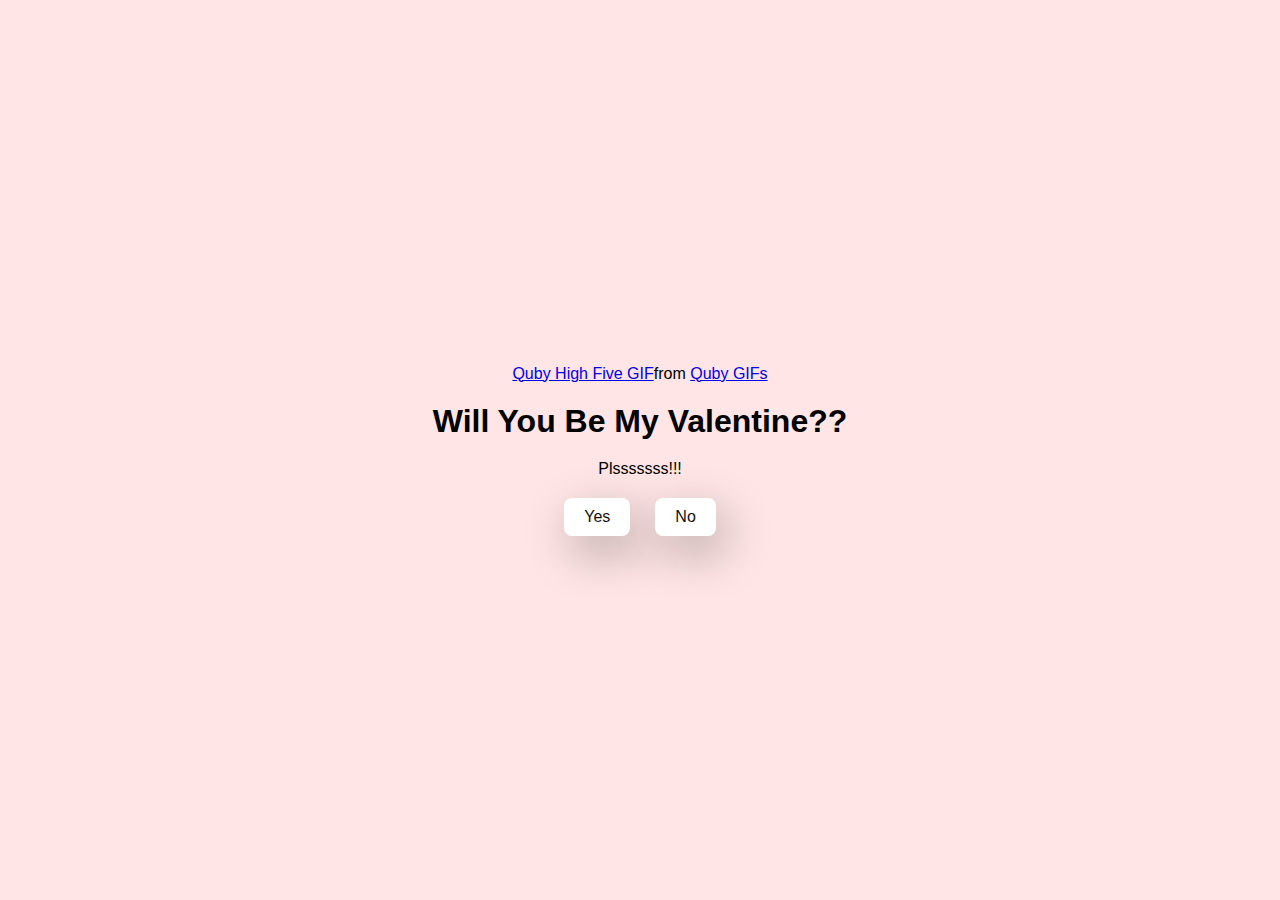
<file: index.html>
<!DOCTYPE html>
<html lang="en">
  <head>
    <meta charset="UTF-8" />
    <meta name="viewport" content="width=device-width, initial-scale=1.0" />
    <title>Ask Her Out</title>
    <link rel="stylesheet" href="./style.css" />
  </head>
  <body>
    <div class="container">
      <div
        class="tenor-gif-embed"
        data-postid="19935273"
        data-share-method="host"
        data-aspect-ratio="1.29032"
        data-width="100%"
      >
        <a
          href="https://tenor.com/view/quby-high-five-wave-pentol-qubysani-gif-19935273"
          >Quby High Five GIF</a
        >from <a href="https://tenor.com/search/quby-gifs">Quby GIFs</a>
      </div>
      <script
        type="text/javascript"
        async
        src="https://tenor.com/embed.js"
      ></script>
      <h1>Will You Be My Valentine??</h1>
      <p>Plsssssss!!!</p>
      <div class="btn">
        <a class="Yes" href="yes.html">Yes</a>
        <a class="No" href="no.html">No</a>
      </div>
    </div>
  </body>
</html>
</file>
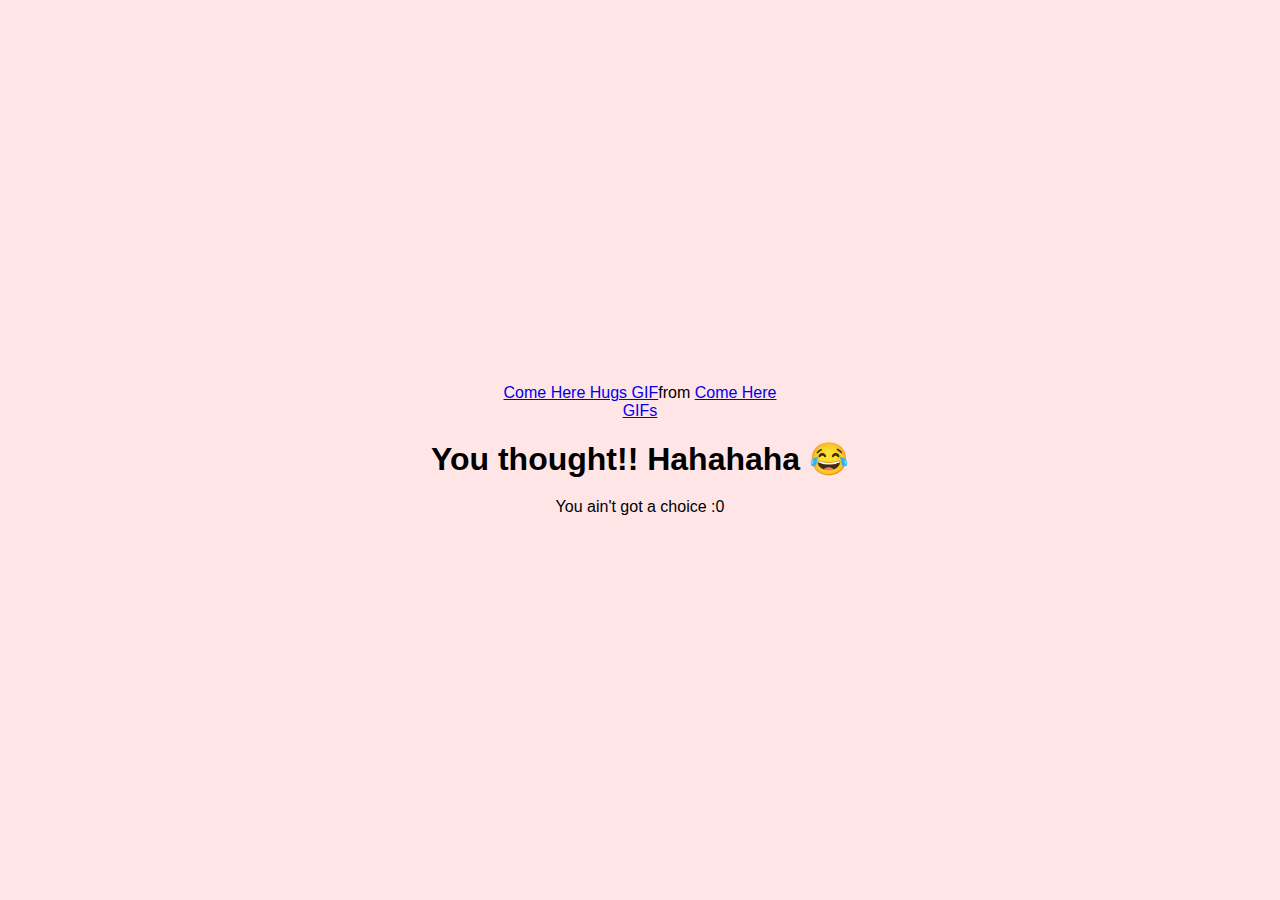
<file: fake.html>
<!DOCTYPE html>
<html lang="en">
  <head>
    <meta charset="UTF-8" />
    <meta name="viewport" content="width=device-width, initial-scale=1.0" />
    <title>Ask Her Out</title>
    <link rel="stylesheet" href="./style.css" />
  </head>
  <body>
    <div class="container">
      <div
        class="tenor-gif-embed"
        data-postid="18029548"
        data-share-method="host"
        data-aspect-ratio="1.79775"
        data-width="100%"
      >
        <a
          href="https://tenor.com/view/come-here-hugs-hugs-and-love-hug-me-cat-hug-gif-18029548"
          >Come Here Hugs GIF</a
        >from
        <a href="https://tenor.com/search/come+here-gifs">Come Here GIFs</a>
      </div>
      <script
        type="text/javascript"
        async
        src="https://tenor.com/embed.js"
      ></script>
      <h1>You thought!! Hahahaha 😂</h1>
      <p>You ain't got a choice :0</p>
    </div>
  </body>
</html>
</file>
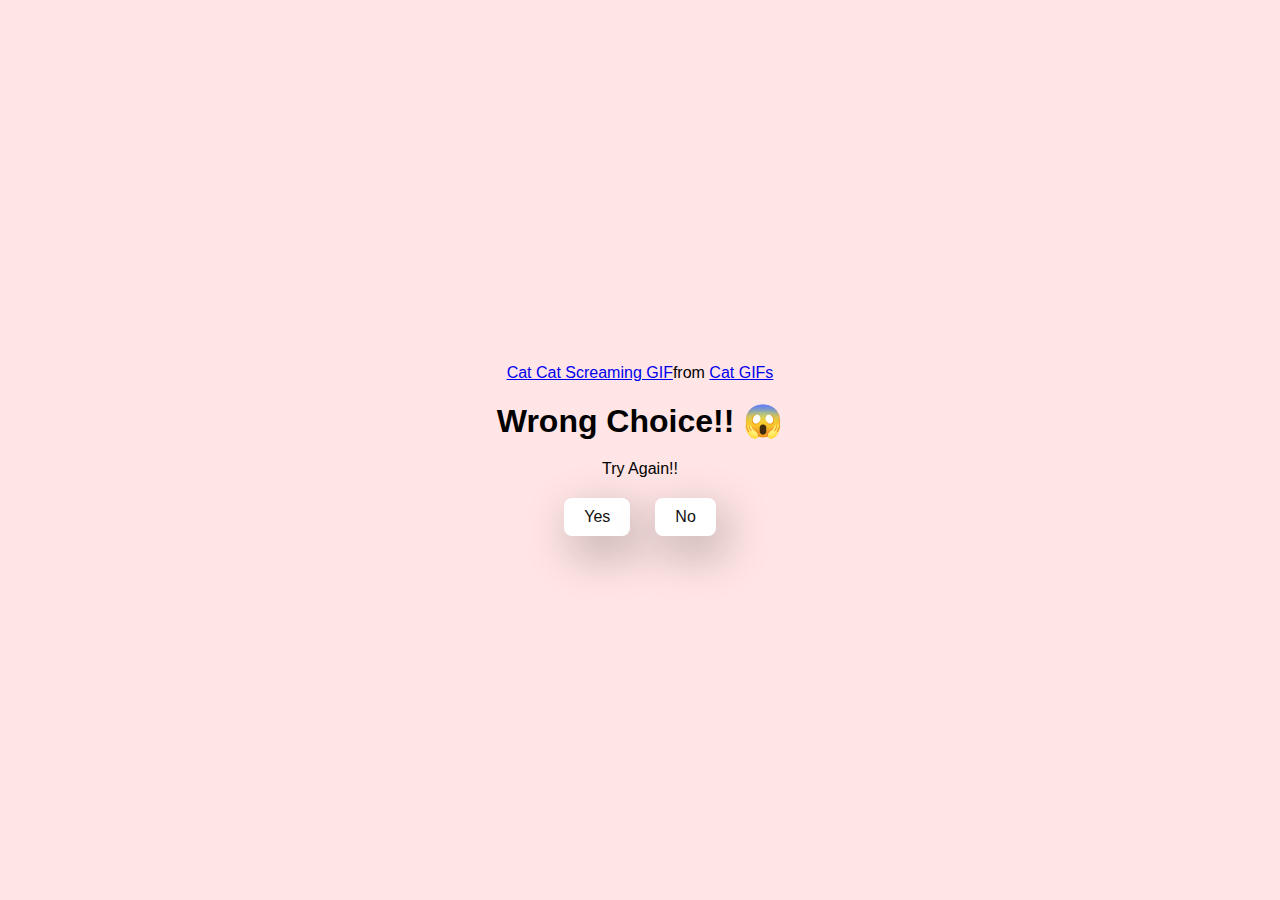
<file: no.html>
<!DOCTYPE html>
<html lang="en">
  <head>
    <meta charset="UTF-8" />
    <meta name="viewport" content="width=device-width, initial-scale=1.0" />
    <title>Ask Her Out</title>
    <link rel="stylesheet" href="./style.css" />
  </head>
  <body>
    <div class="container">
      <div
        class="tenor-gif-embed"
        data-postid="22623519"
        data-share-method="host"
        data-aspect-ratio="1"
        data-width="100%"
      >
        <a
          href="https://tenor.com/view/cat-cat-screaming-machin3girl-gif-22623519"
          >Cat Cat Screaming GIF</a
        >from <a href="https://tenor.com/search/cat-gifs">Cat GIFs</a>
      </div>
      <script
        type="text/javascript"
        async
        src="https://tenor.com/embed.js"
      ></script>
      <h1>Wrong Choice!! 😱</h1>
      <p>Try Again!!</p>
      <div class="btn">
        <a class="Yes" href="yes.html">Yes</a>
        <a class="No" href="no1.html">No</a>
      </div>
    </div>
  </body>
</html>
</file>
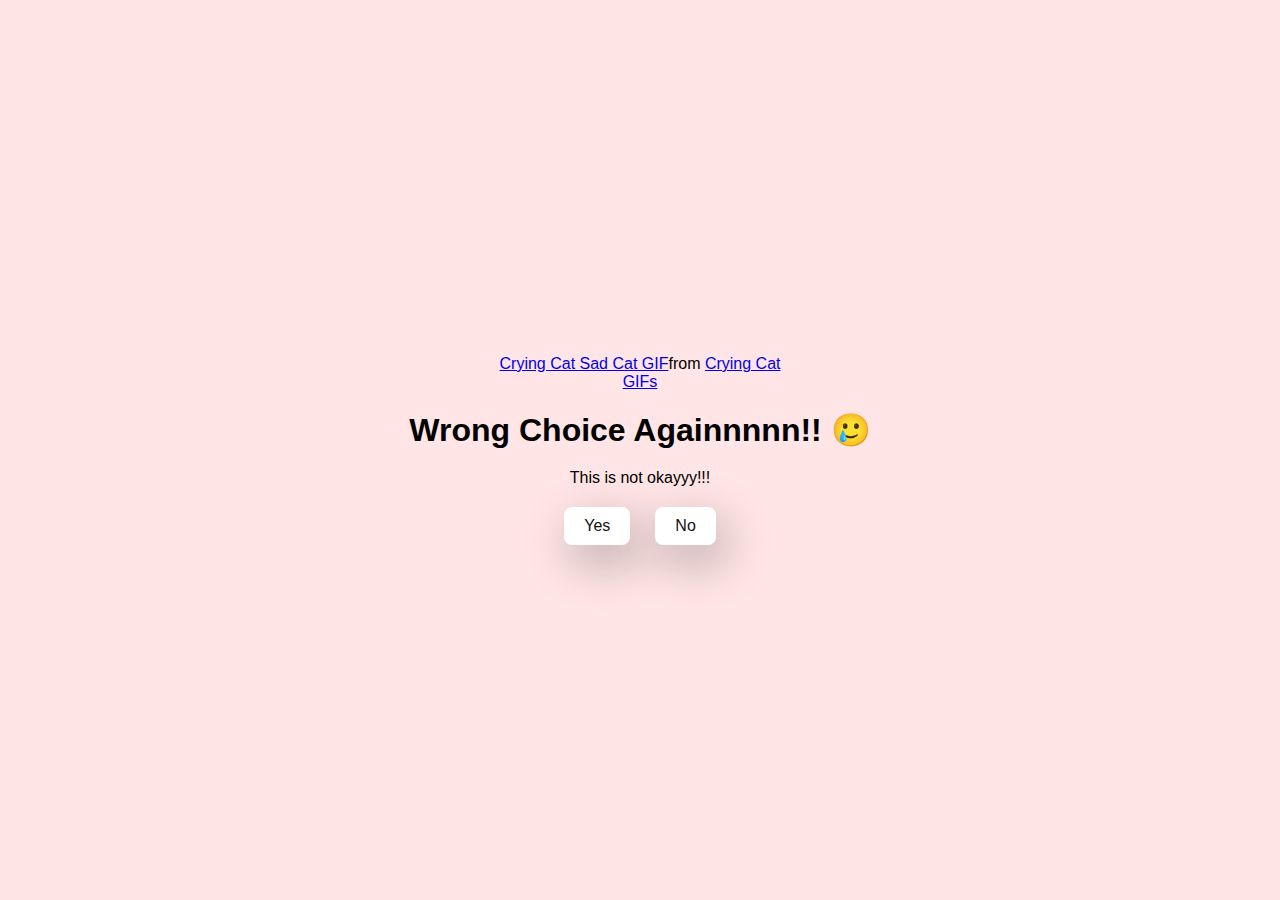
<file: no1.html>
<!DOCTYPE html>
<html lang="en">
  <head>
    <meta charset="UTF-8" />
    <meta name="viewport" content="width=device-width, initial-scale=1.0" />
    <title>Ask Her Out</title>
    <link rel="stylesheet" href="./style.css" />
  </head>
  <body>
    <div class="container">
      <div
        class="tenor-gif-embed"
        data-postid="13399313231964052110"
        data-share-method="host"
        data-aspect-ratio="0.758333"
        data-width="100%"
      >
        <a
          href="https://tenor.com/view/crying-cat-sad-cat-me-when-i-dont-get-orod-tickets-gif-13399313231964052110"
          >Crying Cat Sad Cat GIF</a
        >from
        <a href="https://tenor.com/search/crying+cat-gifs">Crying Cat GIFs</a>
      </div>
      <script
        type="text/javascript"
        async
        src="https://tenor.com/embed.js"
      ></script>
      <h1>Wrong Choice Againnnnn!! 🥲</h1>
      <p>This is not okayyy!!!</p>
      <div class="btn">
        <a class="Yes" href="yes.html">Yes</a>
        <a class="No" href="no2.html">No</a>
      </div>
    </div>
  </body>
</html>
</file>
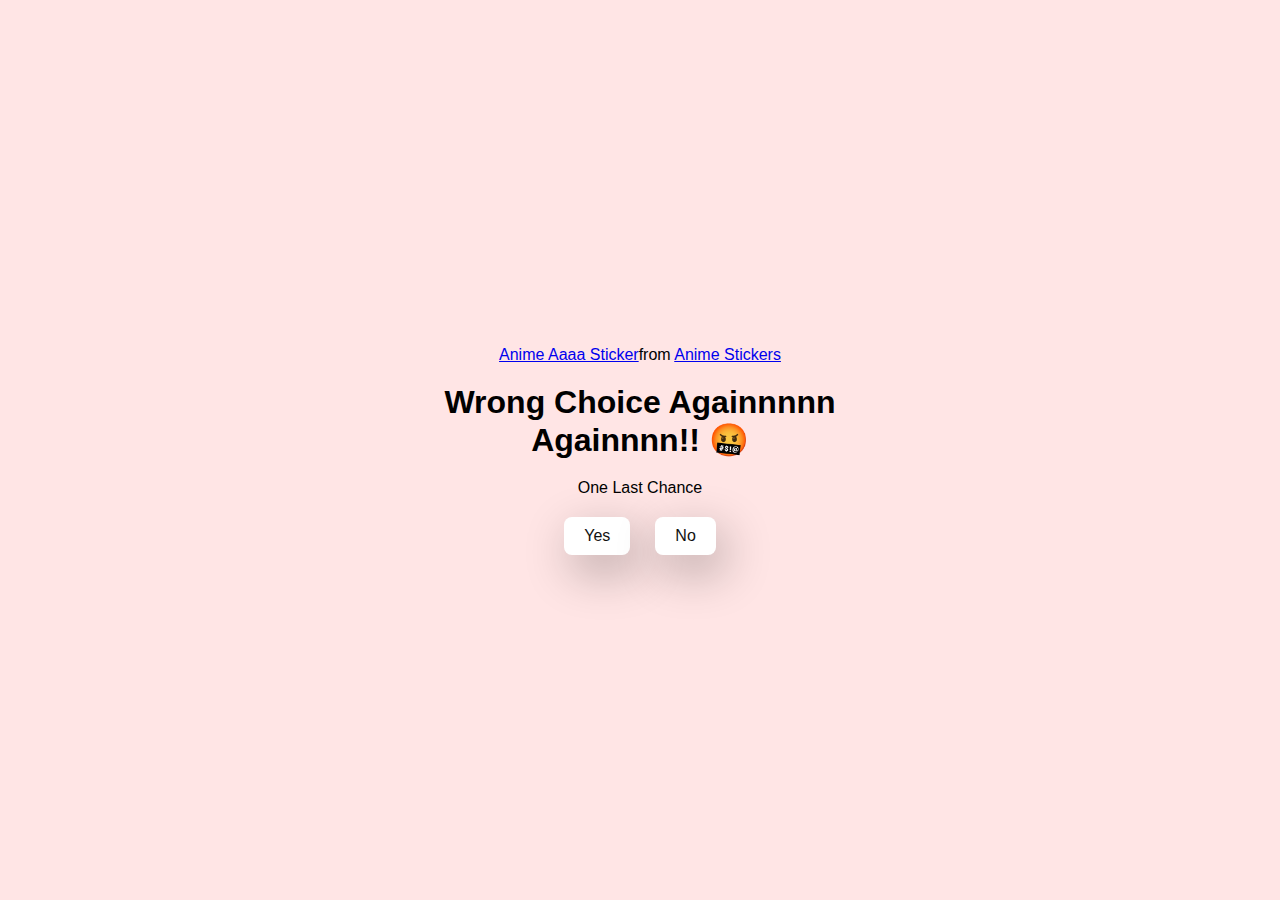
<file: no2.html>
<!DOCTYPE html>
<html lang="en">
  <head>
    <meta charset="UTF-8" />
    <meta name="viewport" content="width=device-width, initial-scale=1.0" />
    <title>Ask Her Out</title>
    <link rel="stylesheet" href="./style.css" />
  </head>
  <body>
    <div class="container">
      <div
        class="tenor-gif-embed"
        data-postid="2566373336159153327"
        data-share-method="host"
        data-aspect-ratio="1"
        data-width="100%"
      >
        <a
          href="https://tenor.com/view/anime-aaaa-yelling-scream-mad-gif-2566373336159153327"
          >Anime Aaaa Sticker</a
        >from
        <a href="https://tenor.com/search/anime-stickers">Anime Stickers</a>
      </div>
      <script
        type="text/javascript"
        async
        src="https://tenor.com/embed.js"
      ></script>
      <h1>Wrong Choice Againnnnn Againnnn!! 🤬</h1>
      <p>One Last Chance</p>
      <div class="btn">
        <a class="Yes" href="yes.html">Yes</a>
        <a href="#" id="move-random">No</a>
      </div>
    </div>

    <script src="./script.js"></script>
  </body>
</html>
</file>
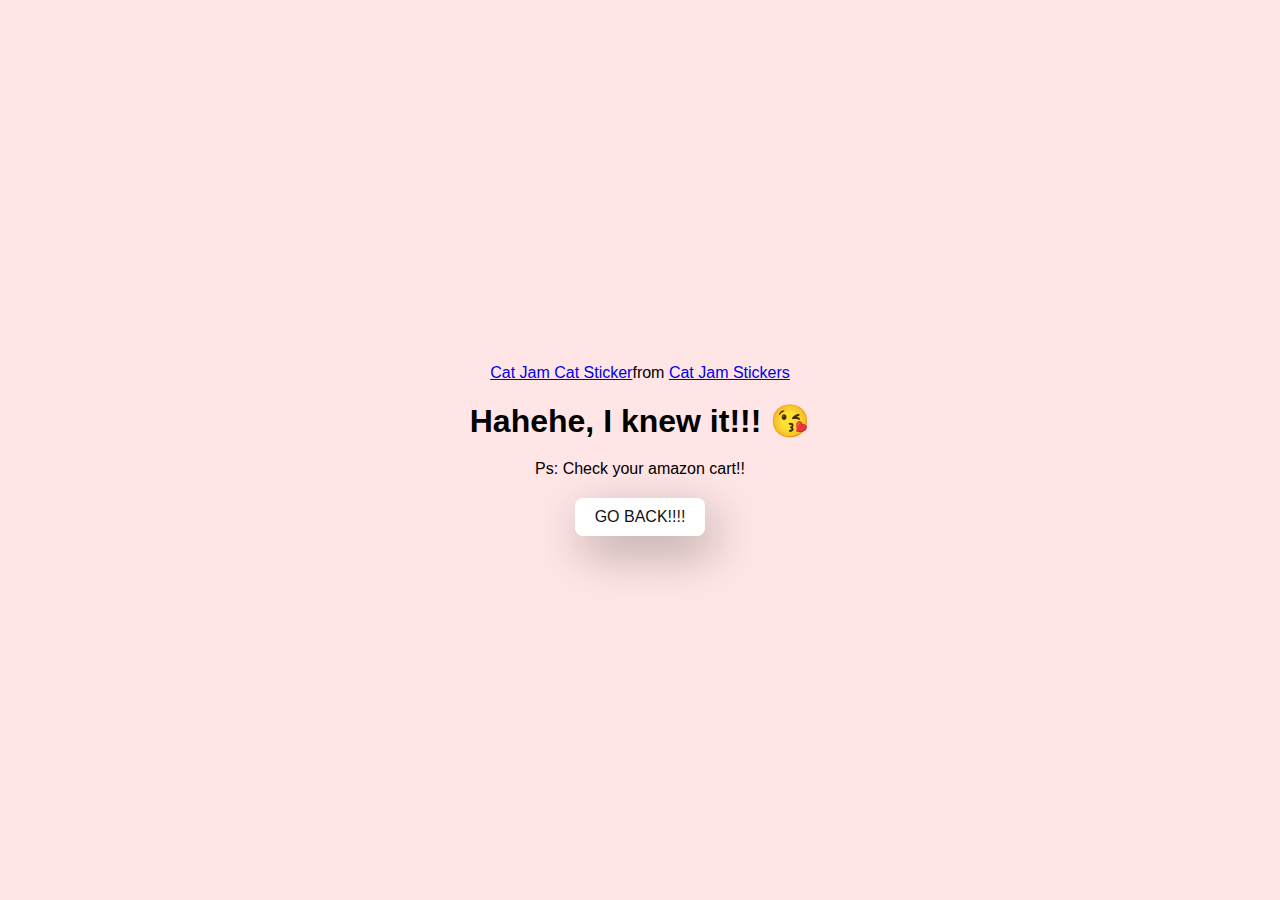
<file: yes.html>
<!DOCTYPE html>
<html lang="en">
  <head>
    <meta charset="UTF-8" />
    <meta name="viewport" content="width=device-width, initial-scale=1.0" />
    <title>Ask Her Out</title>
    <link rel="stylesheet" href="./style.css" />
  </head>
  <body>
    <div class="container">
      <div
        class="tenor-gif-embed"
        data-postid="26805436"
        data-share-method="host"
        data-aspect-ratio="1"
        data-width="100%"
      >
        <a
          href="https://tenor.com/view/cat-jam-cat-jam-fast-cat-jam-fast-gif-26805436"
          >Cat Jam Cat Sticker</a
        >from
        <a href="https://tenor.com/search/cat+jam-stickers">Cat Jam Stickers</a>
      </div>
      <script
        type="text/javascript"
        async
        src="https://tenor.com/embed.js"
      ></script>
      <h1>Hahehe, I knew it!!! 😘</h1>
      <p>Ps: Check your amazon cart!!</p>
      <div class="btn"><a class="fakeNo" href="fake.html">GO BACK!!!!</a></div>
    </div>
  </body>
</html>
</file>
<file: style.css>
* {
  margin: 0;
  padding: 0;
  box-sizing: border-box;
  font-family: sans-serif;
}

body {
  width: 100%;
  min-height: 100vh;
  display: flex;
  justify-content: center;
  align-items: center;
  background-color: #ffe5e5;
}

.container {
  display: flex;
  flex-direction: column;
  text-align: center;
  align-items: center;
  gap: 20px;
  max-width: 500px;
  margin: 20px;
}

.container .tenor-gif-embed {
  max-width: 300px;
}

.container .btn {
  display: flex;
  justify-content: center;
  align-items: center;
  gap: 25px;
}

.btn a {
  text-decoration: none;
  color: #111;
  background: white;
  padding: 10px 20px;
  border-radius: 8px;
  box-shadow: 0.5rem 1rem 3rem hsl(0, 0%, 0%, 0.3);
}

.btn .Yes:hover {
  display: flex;
  justify-content: center;
  align-items: center;
  background: rgba(44, 167, 44, 0.913);
  width: 8rem;
  height: 8rem;
}

.btn .No:hover {
  display: flex;
  justify-content: center;
  align-items: center;
  background: rgba(167, 44, 44, 0.913);
  width: 2rem;
  height: 2rem;
}
</file>
